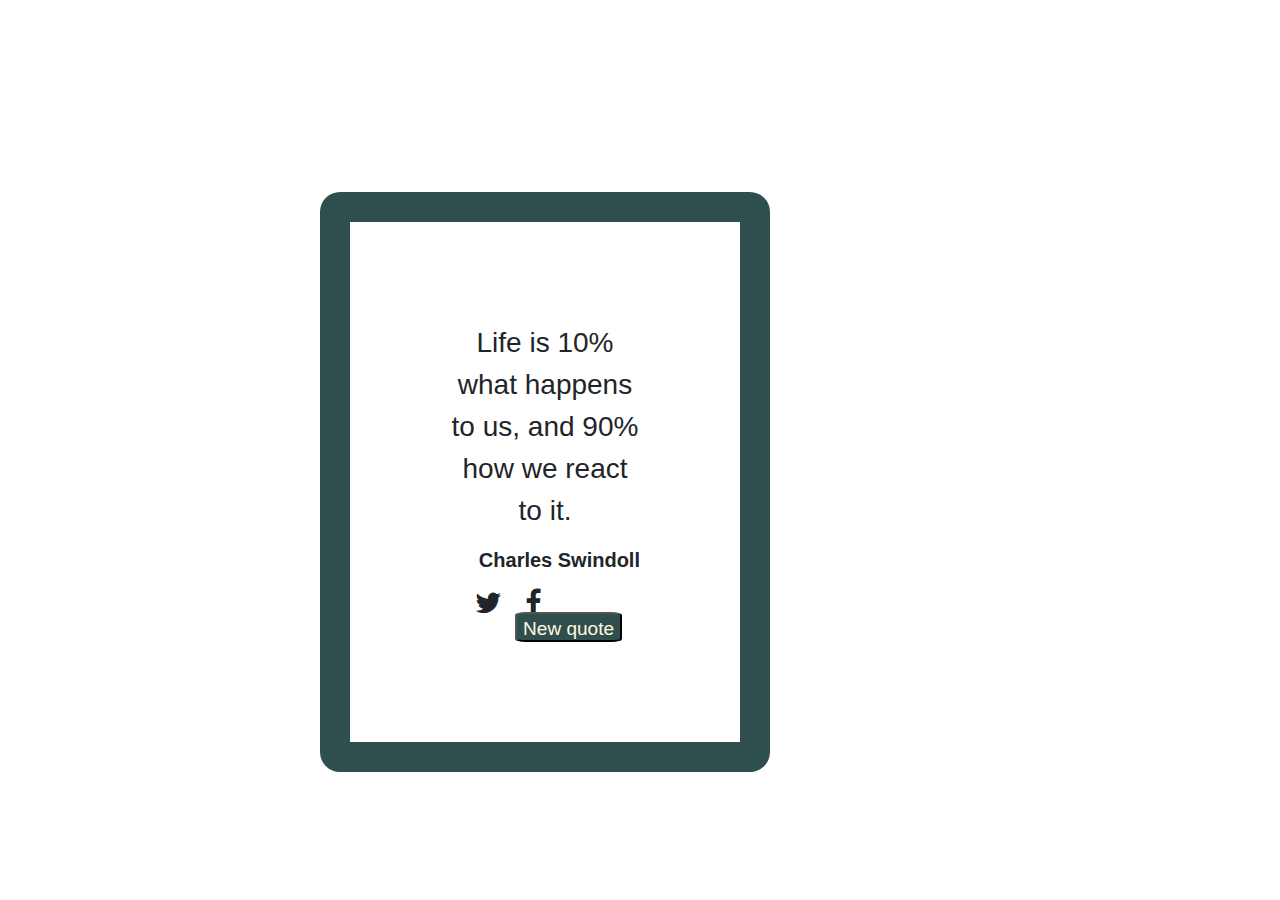
<file: www/index.html>
<!DOCTYPE html>
<html lang="en">
 <head>
 	<!--Link HTML and CSS -->
 	<link rel="stylesheet" type="text/css" href="style.css">

 	<!-- Bootstrap -->
	<meta name="viewport" content="width=device-width, initial-scale=1.0">
		<!--css-->
	<link rel="stylesheet" href="https://stackpath.bootstrapcdn.com/bootstrap/4.1.0/css/bootstrap.min.css" integrity="sha384-Gn5384xqQ1aoWXA+058RXPxPg6fy4IWvTNh0E263XmFcJlSAwiGgFAW/dAiS6JXm" crossorigin="anonymous">
		<!--javascript-->
	<link rel="stylesheet" href="https://stackpath.bootstrapcdn.com/bootstrap/4.1.0/js/bootstrap.min.js" integrity="sha384-Gn5384xqQ1aoWXA+058RXPxPg6fy4IWvTNh0E263XmFcJlSAwiGgFAW/dAiS6JXm" crossorigin="anonymous">
		<!--font awesome-->
	<link rel="stylesheet" href="https://cdnjs.cloudflare.com/ajax/libs/font-awesome/4.7.0/css/font-awesome.min.css">
	<!-- Bootstrap - Mobile first -->
	<meta name="viewport" content="width=device-width, initial-scale=1">
	<!-- Google fonts -->
	
	<!-- Link JavasScript -->
	<script type="text/javascript" src="https://ajax.googleapis.com/ajax/libs/jquery/3.3.1/jquery.min.js" ></script>
	<script type="text/javascript" src="script.js"></script>

    
	<title>Randome Quote Machine</title>
	<meta name="description" content="">
	<meta http-equiv="content-type" content="text/html;charset=UTF-8">
 </head>


  <body>
 	<div class= "container">
 	  <div class="row">
	 	  <div id="quote-box">
			  <div class="quote-text">
			    <span id="text" class = "text-center">Life is 10% what happens to us, and 90% how we react to it.</span>
			  </div>
			  <div class="quote-author">
			    <span id="author">Charles Swindoll</span>
			  </div>
			  <div class="buttons">
			    <a class="button" id="tweet-quote" target="_blank">
			      <i class="fa fa-twitter"></i>
			    </a>
			    <a class="button" id="facebook-quote" target="_blank">
			      <i class="fa fa-facebook"></i>
			    </a>
			    <button class="button" id="new-quote">New quote</button>
			  </div>
		  </div>
	  </div>

 	</div>
 	

 </body>

</html>
</file>
<file: www/style.css>
body{
	background-color: #FFF8DC;
}
#quote-box {

    border: 30px solid #2F4F4F;
    padding: 100px;
    margin:8% auto auto auto;
  	width:450px;
    position: absolute;
    top:10%;
  	left:25%;
  	
  	border-radius: 20px;
  	text-align: center;
  	height:auto;
    clear:both;
    font-weight:500;
    font-size:1.75em;
    
}

.buttons {
	position: relative;

    display:block;
    height:38px;
    border:none;
    border-radius:3px;
    outline:none;
    font-size:0.85em;
    padding: 50px 18px 0px 18px;
    /*padding-top:100px;
    padding-bottom: 0px;*/
    opacity:1;
    
      &:hover {
        opacity:0.9;
      }
}

#text {
	margin
	-bottom: 30px;
}
#tweet-quote, #facebook-quote	 {
	float: left;
	position: relative;
	height:30px;
    width:40px;
    margin-right:5px;
    font-size:1.2em;
    vertical-align: text-bottom;
    cursor:pointer;

}

#author {
	float: right;
	font-size: 20px;
	font-weight: bold;
	padding-top: 13px;
}
#new-quote{
	float: right;
	position: relative;
	height:30px;
    /*width:40px;
    margin-right:5px;*/
    font-size:0.8em;
    vertical-align: text-bottom;
    background-color: #2F4F4F;
    border-radius: 10%;
    color: #FFF8DC;

}
</file>
